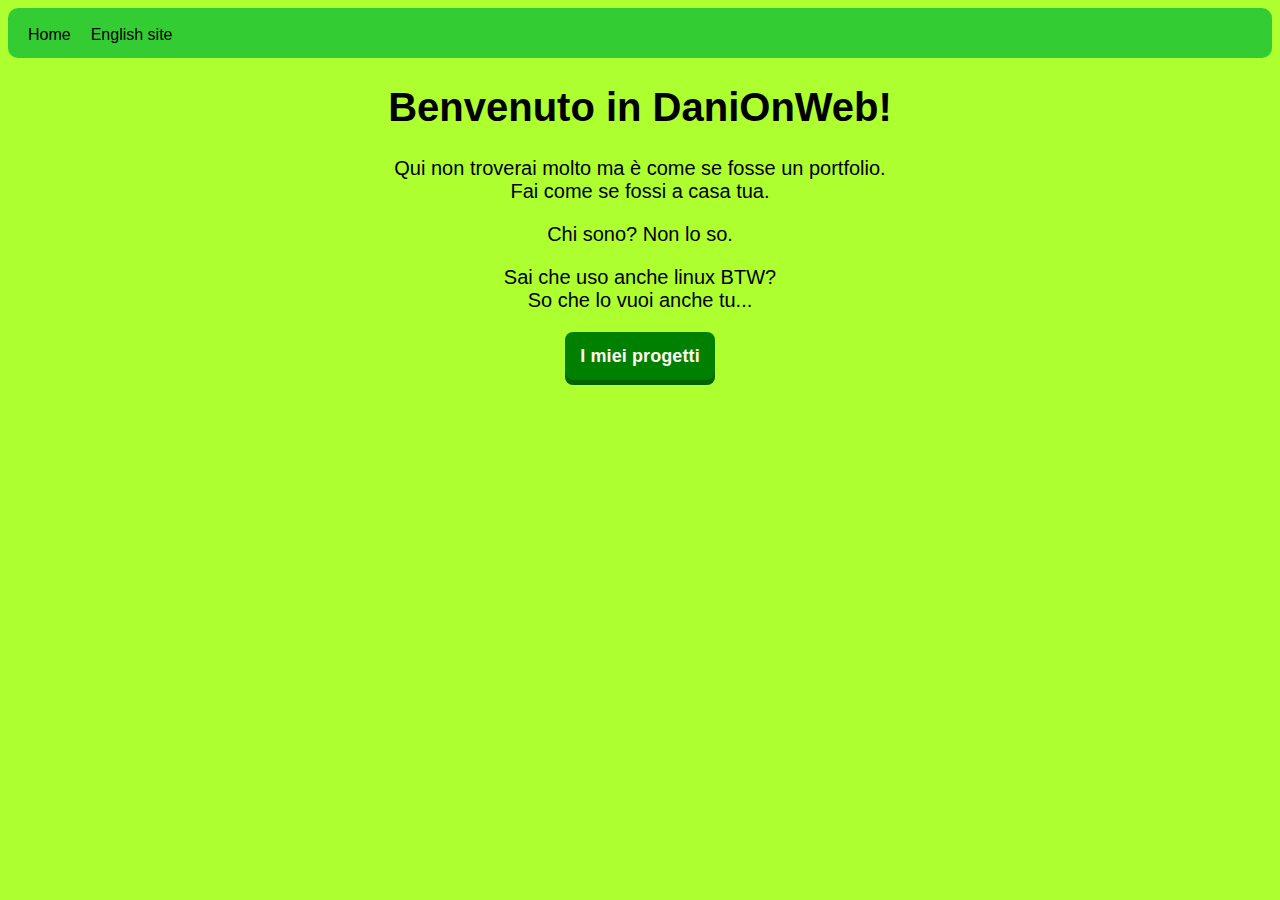
<file: index.html>
<!DOCTYPE html>
<html lang="it">
<head>
    <meta charset="UTF-8">
    <meta http-equiv="X-UA-Compatible" content="IE=edge">
    <meta name="viewport" content="width=device-width, initial-scale=1.0">
    <link rel="stylesheet" href="style.css">
    <link href="icona.jpg" rel="icon" type="image/ico">
    <title>Il mio sito!</title>  
</head>
<body>
    <header>
    <nav>
        <ul>
            <li><a href="index.html">Home</a></li>
            <li><a href="inglese.html">English site</a></li>
        </ul>
    </nav>
    </header>
    <div>
    <h1>Benvenuto in DaniOnWeb!</h1>
    <p>Qui non troverai molto ma è come se fosse un portfolio.<br>Fai come se fossi a casa tua.</p>
    <p>Chi sono? Non lo so.</p>
    <p>Sai che uso anche linux BTW? <br>So che lo vuoi anche tu...</p>
    <!--Buttons Test-->
    <!--<a href="https://www.google.it" class="button">Google test</a>-->
    <a href="progetti.html" class="button">I miei progetti</a>
    </div>
</body>
</html>
</file>
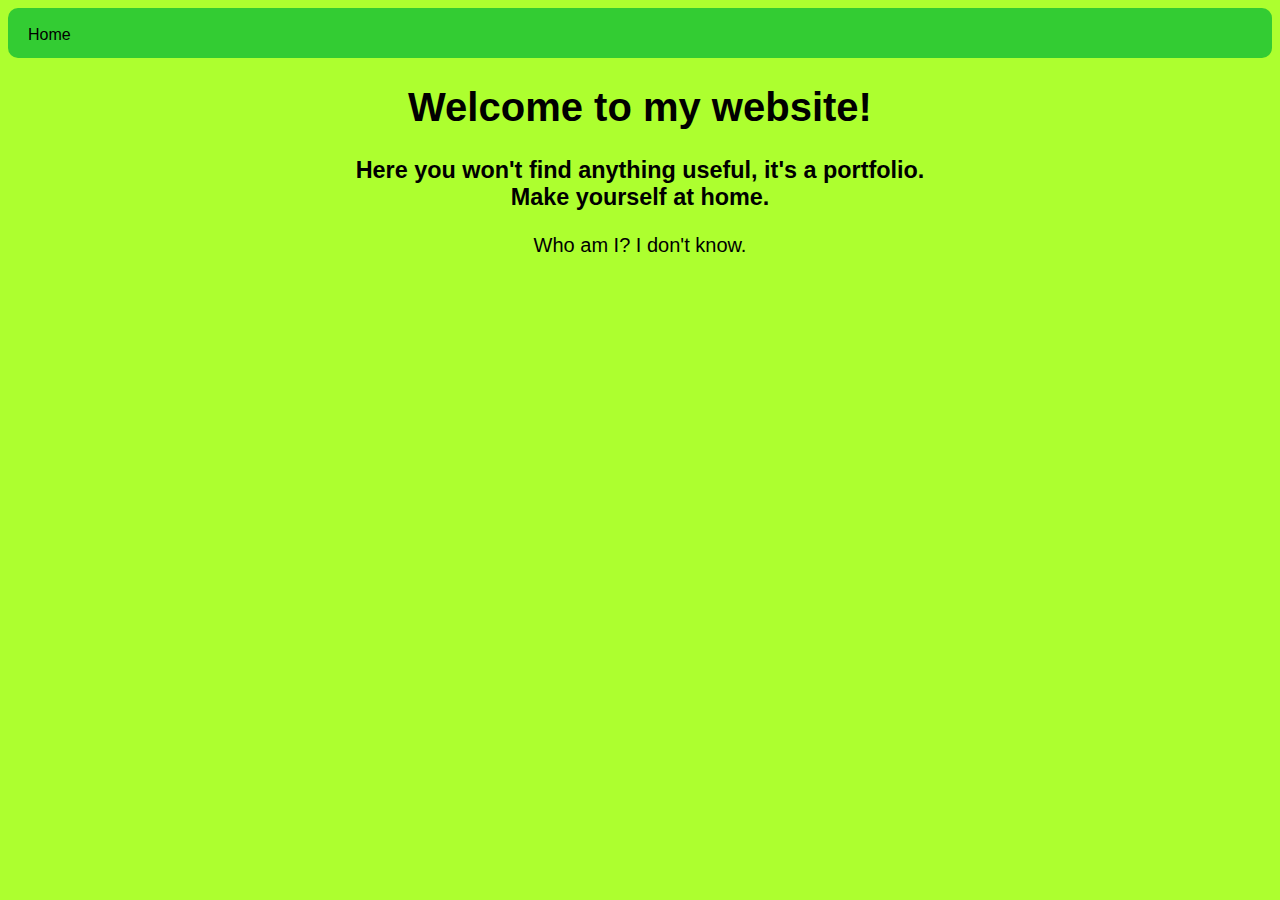
<file: inglese.html>
<!DOCTYPE html>
<html lang="en">
<head>
    <meta charset="UTF-8">
    <meta http-equiv="X-UA-Compatible" content="IE=edge">
    <meta name="viewport" content="width=device-width, initial-scale=1.0">
    <link rel="stylesheet" href="style.css">
    <link href="icona.jpg" rel="icon" type="image/ico">
    <title>Curry's website!</title>  
</head>
<body>
    <header>
        <nav>
            <ul>
                <li><a href="index.html">Home</a></li>
            </ul>
        </nav>
    </header>
    <div>
    <h1>Welcome to my website!</h1>
    <h3>Here you won't find anything useful, it's a portfolio.<br>Make yourself at home.</h3>
    <p>Who am I? I don't know.</p>
    </div>
</body>
</html>
</file>
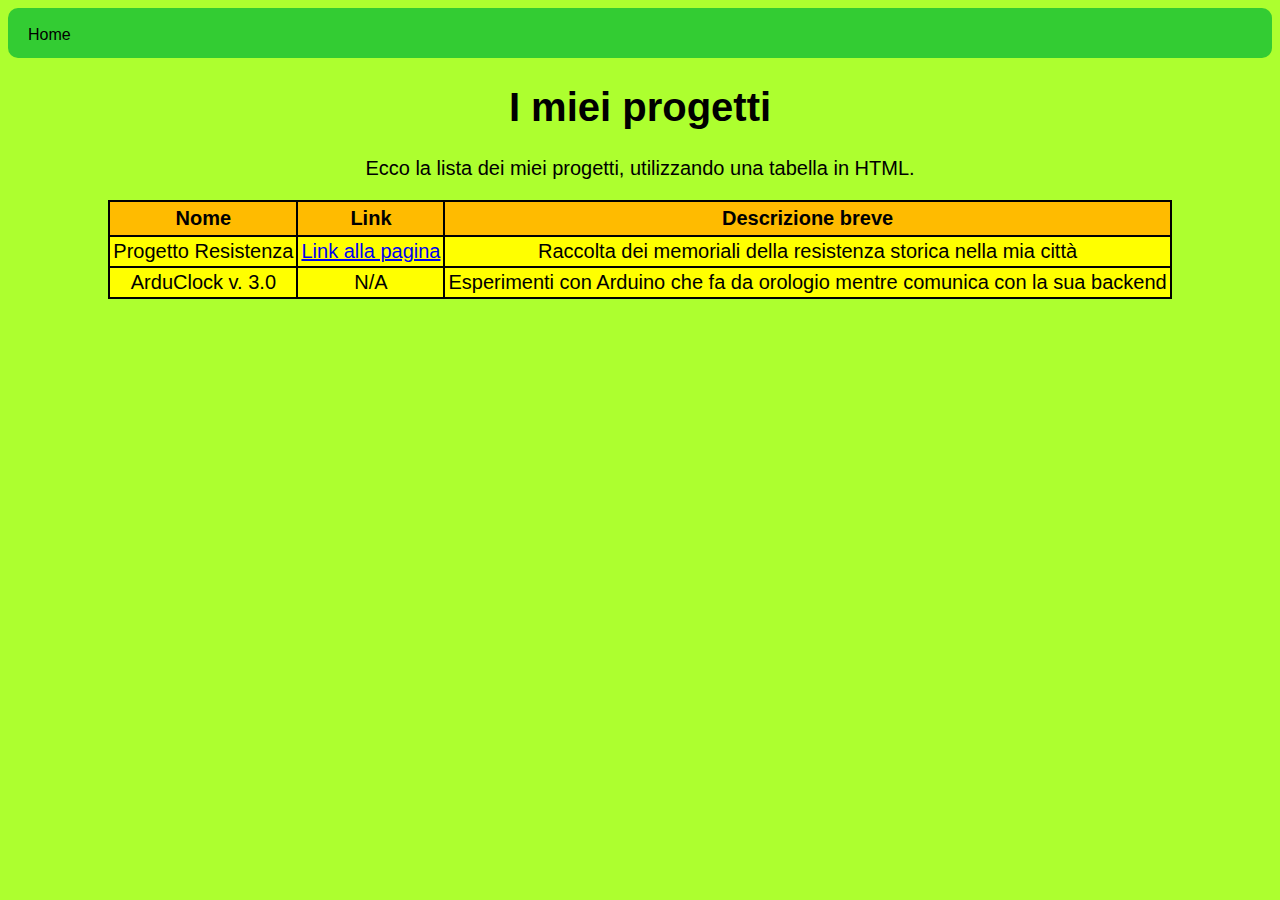
<file: progetti.html>
<!DOCTYPE html>
<html lang="it">
<head>
    <meta charset="UTF-8">
    <meta http-equiv="X-UA-Compatible" content="IE=edge">
    <meta name="viewport" content="width=device-width, initial-scale=1.0">
    <link rel="stylesheet" href="style.css">
    <link href="icona.jpg" rel="icon" type="image/ico">
    <title>Il mio sito!</title>  
</head>
<body>
    <header>
        <nav>
            <ul>
                <li><a href="index.html">Home</a></li>
            </ul>
        </nav>
    </header>
    <div>
    <h1>I miei progetti</h1>
    <p>Ecco la lista dei miei progetti, utilizzando una tabella in HTML.</p>
    <table id="progetti">
        <tr>
            <th>Nome</th>
            <th>Link</th>
            <th>Descrizione breve</th>
        </tr>
        <tr>
            <td>Progetto Resistenza</td>
            <td><a href="https://progettoresistenza.pages.dev">Link alla pagina</a></td>
            <td>Raccolta dei memoriali della resistenza storica nella mia città</td>
        </tr>
        <tr>
            <td>ArduClock v. 3.0</td>
            <td>N/A</td>
            <td>Esperimenti con Arduino che fa da orologio mentre comunica con la sua backend</td>
        </tr>
    </table>
    </div>
</body>
</html>
</file>
<file: style.css>
body{
   background-color: greenyellow;
   text-align: center; 
   font-family: Helvetica, Arial, sans-serif;
   font-size: 20px;
}   
.button {
    display: inline-block;
    text-decoration: none;
    font-size: 18px;
    width: 150px;
    margin-bottom: 1rem;
    font-weight: 700;
    line-height: 48px;
    letter-spacing: .1px;
    white-space: wrap;
    border-radius: 8px;
    cursor: pointer;
    color: #fff8f1;
    background-color: green;
    box-shadow: 0 5px 0 darkgreen;
}
.button:active {
    box-shadow: none;
    transform: translateY(5px);
}
header {
    background-color: #33cc33;
    height: 50px;
    padding: 0 20px;
    display: flex;
    align-items: center;
    width: auto;
    border-radius: 10px;
}    
nav ul {
    list-style-type: none;
    margin: 0;
    padding: 0;
    display: flex;
    justify-content: center;
}
nav ul li {
    margin-right: 20px;
}  
nav ul li a {
    color: #000;
    text-decoration: none;
    font-size: 16px;
}  
nav ul li a:hover {
    text-decoration: underline;
}
#progetti, #progetti th{
    margin: auto;
    padding: 5px;
    border: 2px solid;
    border-collapse: collapse;
    background-color: #fb0;
}
#progetti td{
    background-color: #ff0;
    border: 2px solid;
    border-collapse: collapse;
    padding: 3px;
}
</file>
